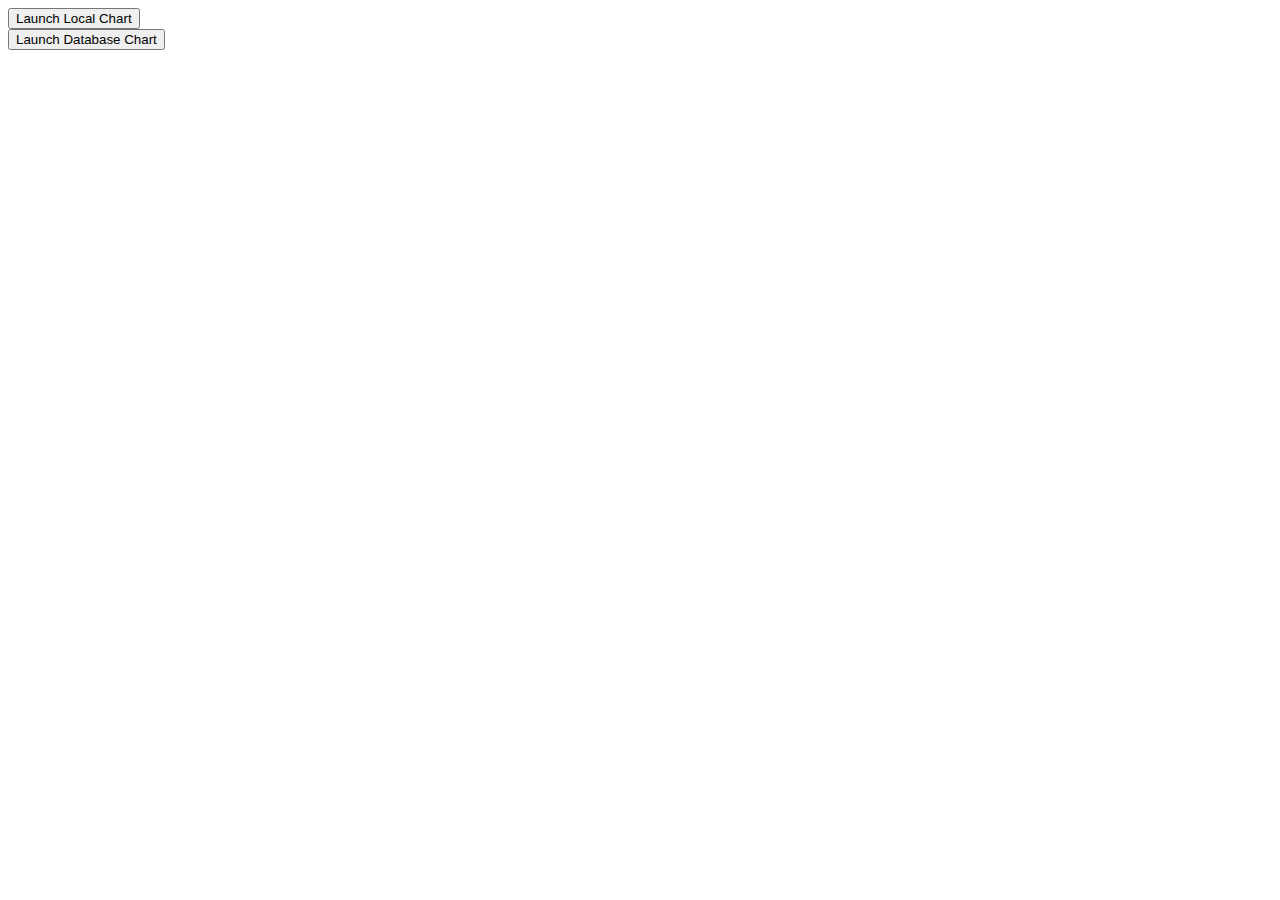
<file: INFO3410-2013-SEM3/lab7/index.html>
<html>
  <head>
    <!--Load the AJAX API-->
    <script type="text/javascript" src="https://www.google.com/jsapi"></script>
    <script type="text/javascript" src="main.js"></script>
  </head>

  <body>
    
    <button id="local">Launch Local Chart</button>
    <!--Div that will hold the pie chart-->
    <div id="pie_chart_div"></div>

    
    <button id="pie_svr">Launch Database Chart</button>
    <div id="pie_chart_div_svr"></div>

  </body>
</html>
</file>
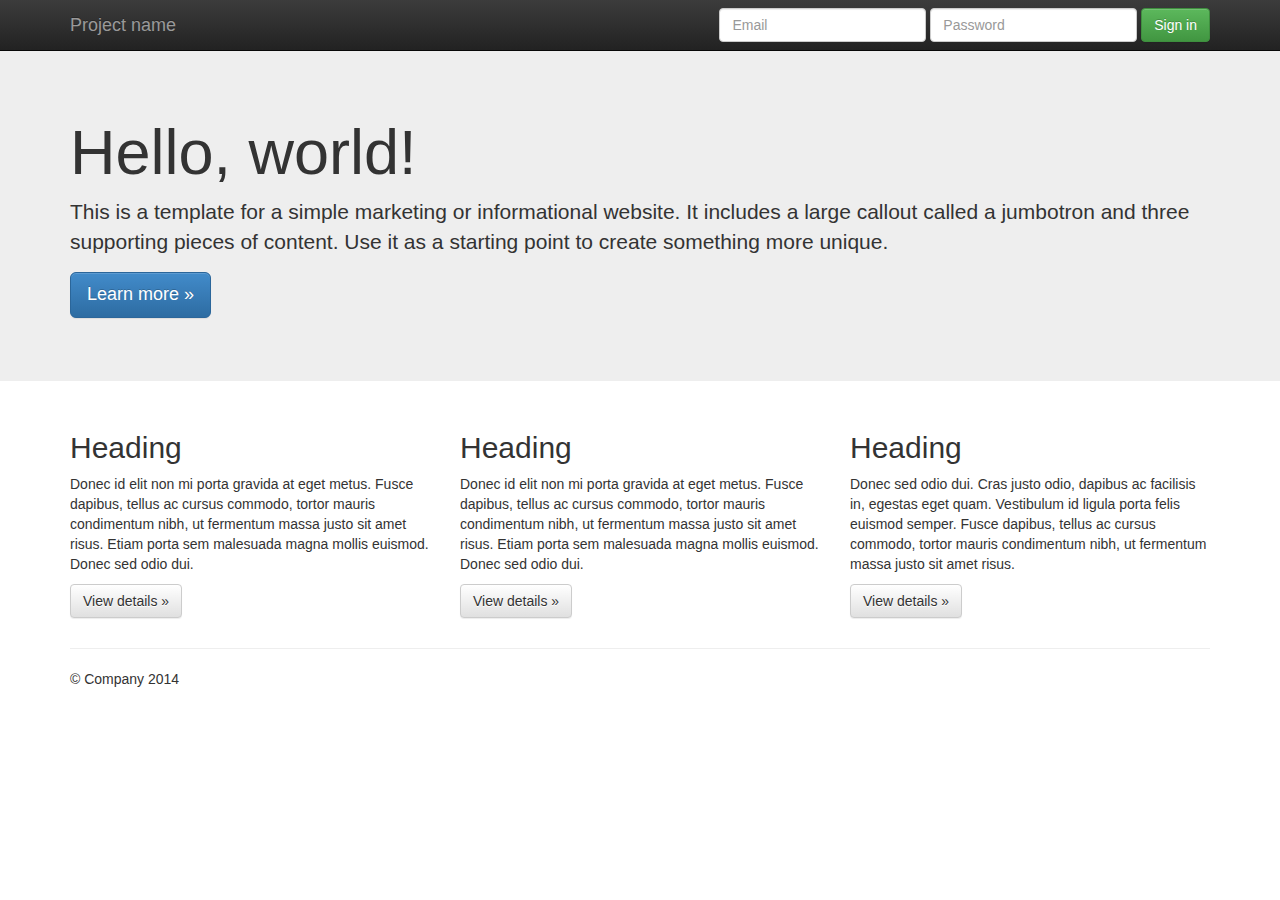
<file: INFO3410-2014-SEM3/LAB4/index.html>
<!DOCTYPE html>
<html class="no-js">
    <head>
        <meta charset="utf-8">
        <meta http-equiv="X-UA-Compatible" content="IE=edge,chrome=1">
        <title></title>
        <meta name="description" content="">
        <meta name="viewport" content="width=device-width, initial-scale=1">

        <link rel="stylesheet" href="css/bootstrap.min.css">
        <style>
            body {
                padding-top: 50px;
                padding-bottom: 20px;
            }
        </style>
        <link rel="stylesheet" href="css/bootstrap-theme.min.css">
        <link rel="stylesheet" href="css/main.css">

        <script src="js/vendor/modernizr-2.6.2-respond-1.1.0.min.js"></script>
    </head>
    <body>
    <div class="navbar navbar-inverse navbar-fixed-top" role="navigation">
      <div class="container">
        <div class="navbar-header">
          <button type="button" class="navbar-toggle" data-toggle="collapse" data-target=".navbar-collapse">
            <span class="sr-only">Toggle navigation</span>
            <span class="icon-bar"></span>
            <span class="icon-bar"></span>
            <span class="icon-bar"></span>
          </button>
          <a class="navbar-brand" href="#">Project name</a>
        </div>
        <div class="navbar-collapse collapse">
          <form class="navbar-form navbar-right" role="form">
            <div class="form-group">
              <input type="text" placeholder="Email" class="form-control">
            </div>
            <div class="form-group">
              <input type="password" placeholder="Password" class="form-control">
            </div>
            <button type="submit" class="btn btn-success">Sign in</button>
          </form>
        </div><!--/.navbar-collapse -->
      </div>
    </div>

    <!-- Main jumbotron for a primary marketing message or call to action -->
    <div class="jumbotron">
      <div class="container">
        <h1>Hello, world!</h1>
        <p>This is a template for a simple marketing or informational website. It includes a large callout called a jumbotron and three supporting pieces of content. Use it as a starting point to create something more unique.</p>
        <p><a class="btn btn-primary btn-lg" role="button">Learn more &raquo;</a></p>
      </div>
    </div>

    <div class="container">
      <!-- Example row of columns -->
      <div class="row">
        <div class="col-md-4">
          <h2>Heading</h2>
          <p>Donec id elit non mi porta gravida at eget metus. Fusce dapibus, tellus ac cursus commodo, tortor mauris condimentum nibh, ut fermentum massa justo sit amet risus. Etiam porta sem malesuada magna mollis euismod. Donec sed odio dui. </p>
          <p><a class="btn btn-default" href="#" role="button">View details &raquo;</a></p>
        </div>
        <div class="col-md-4">
          <h2>Heading</h2>
          <p>Donec id elit non mi porta gravida at eget metus. Fusce dapibus, tellus ac cursus commodo, tortor mauris condimentum nibh, ut fermentum massa justo sit amet risus. Etiam porta sem malesuada magna mollis euismod. Donec sed odio dui. </p>
          <p><a class="btn btn-default" href="#" role="button">View details &raquo;</a></p>
       </div>
        <div class="col-md-4">
          <h2>Heading</h2>
          <p>Donec sed odio dui. Cras justo odio, dapibus ac facilisis in, egestas eget quam. Vestibulum id ligula porta felis euismod semper. Fusce dapibus, tellus ac cursus commodo, tortor mauris condimentum nibh, ut fermentum massa justo sit amet risus.</p>
          <p><a class="btn btn-default" href="#" role="button">View details &raquo;</a></p>
        </div>
      </div>

      <hr>

      <footer>
        <p>&copy; Company 2014</p>
      </footer>
    </div> <!-- /container -->        <script src="//ajax.googleapis.com/ajax/libs/jquery/1.11.0/jquery.min.js"></script>
        <script>window.jQuery || document.write('<script src="js/vendor/jquery-1.11.0.min.js"><\/script>')</script>

        <script src="js/vendor/bootstrap.min.js"></script>

        <script src="js/main.js"></script>
    </body>
</html>
</file>
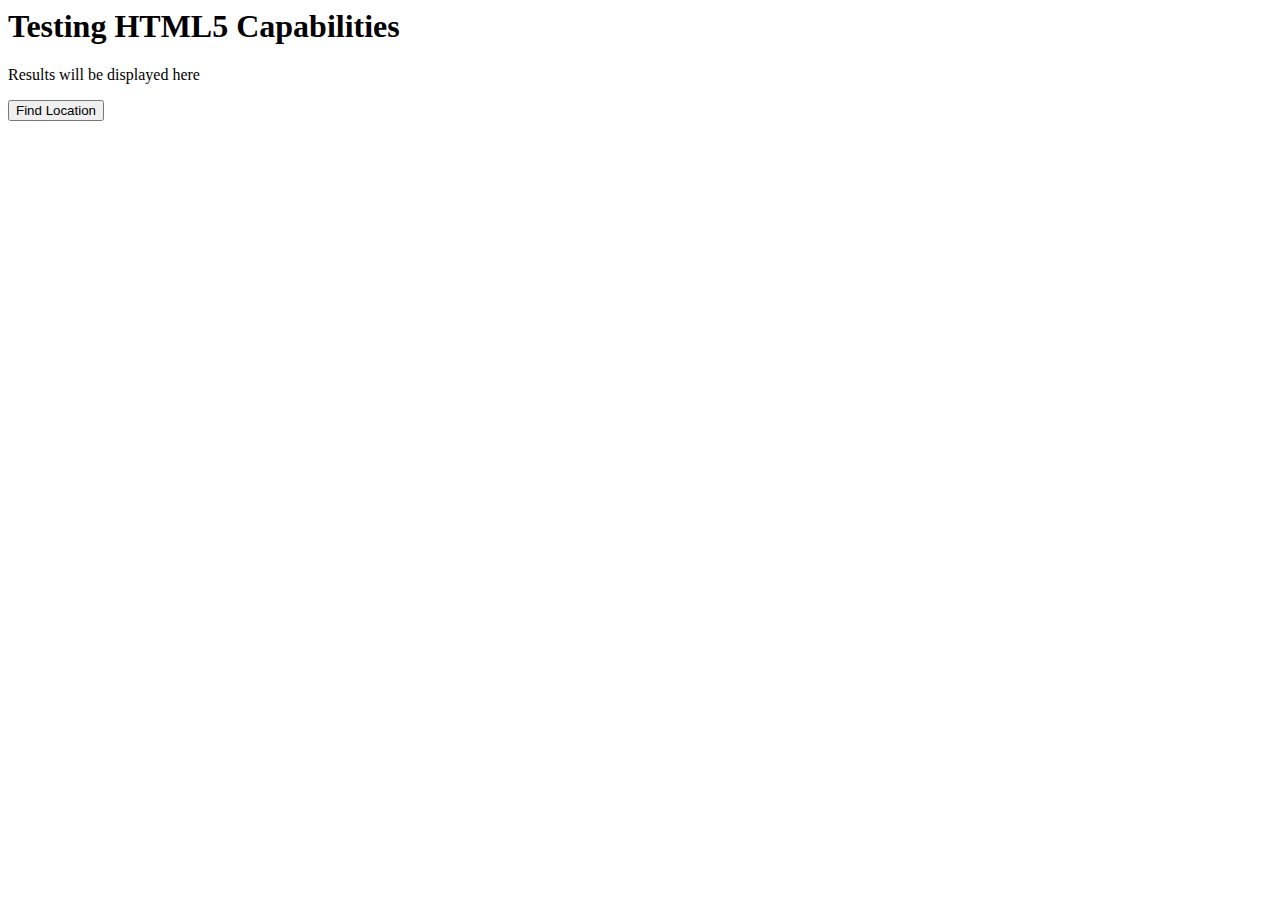
<file: INFO3410-2014-SEM3/LAB2/geo.html>
<html>
	<head>
		<script src="geoloc.js"></script>
	</head>
	<body>
		<h1>Testing HTML5 Capabilities</h1>
		<p id="displayResult">
			Results will be displayed here
		</p>
		<button id="btn" onclick="runFunc();">
			Find Location
		</button>
	</body>
</html>
</file>
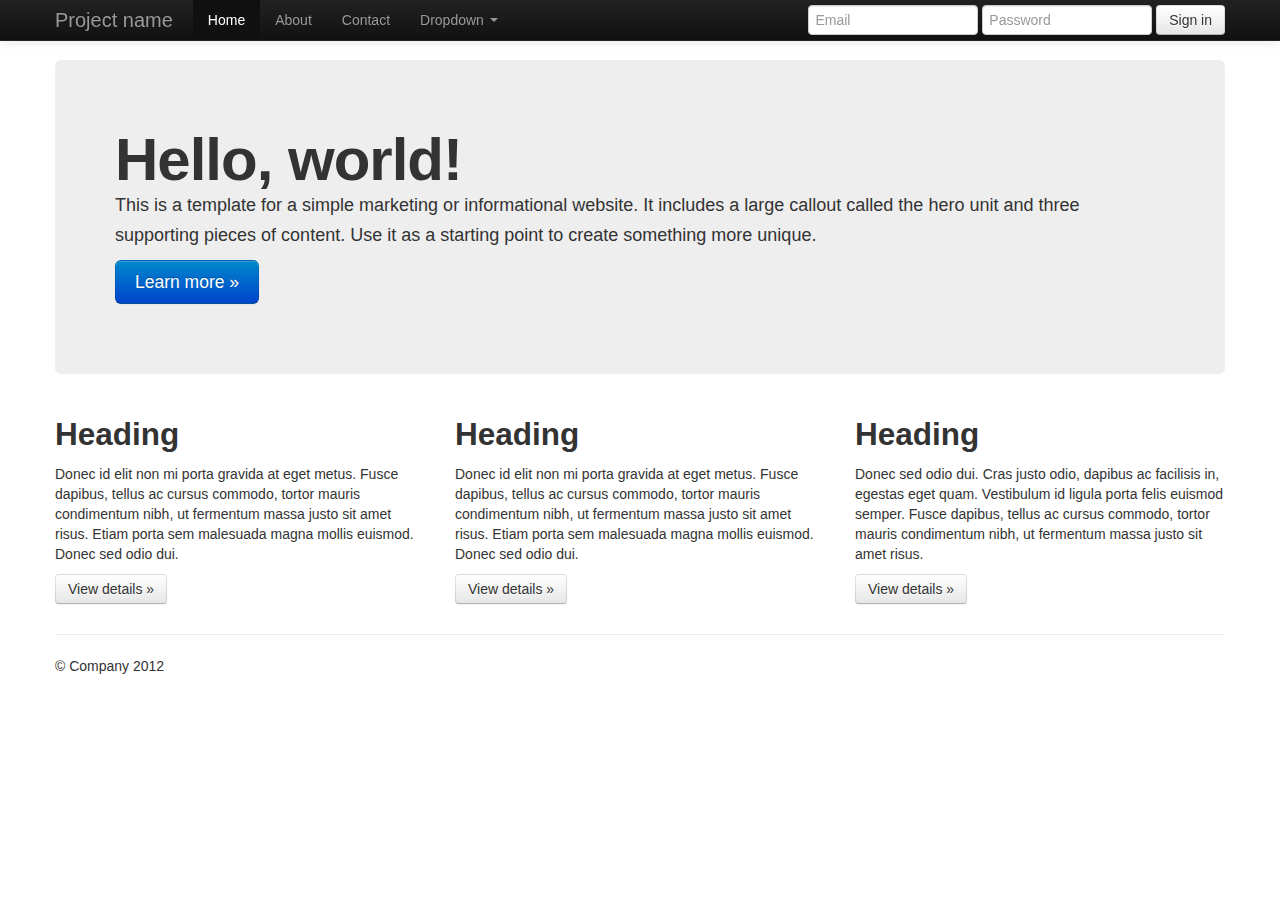
<file: php/partials/index-old.html>
<!DOCTYPE html>
<html class="no-js">
    <head>
        <meta charset="utf-8">
        <meta http-equiv="X-UA-Compatible" content="IE=edge,chrome=1">
        <title></title>
        <meta name="description" content="">
        <meta name="viewport" content="width=device-width">

        <link rel="stylesheet" href="css/bootstrap.min.css">
        <style>
            body {
                padding-top: 60px;
                padding-bottom: 40px;
            }
        </style>
        <link rel="stylesheet" href="css/bootstrap-responsive.min.css">
        <link rel="stylesheet" href="css/main.css">

        <script src="js/vendor/modernizr-2.6.2-respond-1.1.0.min.js"></script>
    </head>
    <body>

        <!-- This code is taken from http://twitter.github.com/bootstrap/examples/hero.html -->

        <div class="navbar navbar-inverse navbar-fixed-top">
            <div class="navbar-inner">
                <div class="container">
                    <a class="btn btn-navbar" data-toggle="collapse" data-target=".nav-collapse">
                        <span class="icon-bar"></span>
                        <span class="icon-bar"></span>
                        <span class="icon-bar"></span>
                    </a>
                    <a class="brand" href="#">Project name</a>
                    <div class="nav-collapse collapse">
                        <ul class="nav">
                            <li class="active"><a href="#">Home</a></li>
                            <li><a href="#about">About</a></li>
                            <li><a href="#contact">Contact</a></li>
                            <li class="dropdown">
                                <a href="#" class="dropdown-toggle" data-toggle="dropdown">Dropdown <b class="caret"></b></a>
                                <ul class="dropdown-menu">
                                    <li><a href="#">Action</a></li>
                                    <li><a href="#">Another action</a></li>
                                    <li><a href="#">Something else here</a></li>
                                    <li class="divider"></li>
                                    <li class="nav-header">Nav header</li>
                                    <li><a href="#">Separated link</a></li>
                                    <li><a href="#">One more separated link</a></li>
                                </ul>
                            </li>
                        </ul>
                        <form class="navbar-form pull-right">
                            <input class="span2" type="text" placeholder="Email">
                            <input class="span2" type="password" placeholder="Password">
                            <button type="submit" class="btn">Sign in</button>
                        </form>
                    </div><!--/.nav-collapse -->
                </div>
            </div>
        </div>

        <div class="container">

            <!-- Main hero unit for a primary marketing message or call to action -->
            <div class="hero-unit">
                <h1>Hello, world!</h1>
                <p>This is a template for a simple marketing or informational website. It includes a large callout called the hero unit and three supporting pieces of content. Use it as a starting point to create something more unique.</p>
                <p><a class="btn btn-primary btn-large">Learn more &raquo;</a></p>
            </div>

            <!-- Example row of columns -->
            <div class="row">
                <div class="span4">
                    <h2>Heading</h2>
                    <p>Donec id elit non mi porta gravida at eget metus. Fusce dapibus, tellus ac cursus commodo, tortor mauris condimentum nibh, ut fermentum massa justo sit amet risus. Etiam porta sem malesuada magna mollis euismod. Donec sed odio dui. </p>
                    <p><a class="btn" href="#">View details &raquo;</a></p>
                </div>
                <div class="span4">
                    <h2>Heading</h2>
                    <p>Donec id elit non mi porta gravida at eget metus. Fusce dapibus, tellus ac cursus commodo, tortor mauris condimentum nibh, ut fermentum massa justo sit amet risus. Etiam porta sem malesuada magna mollis euismod. Donec sed odio dui. </p>
                    <p><a class="btn" href="#">View details &raquo;</a></p>
               </div>
                <div class="span4">
                    <h2>Heading</h2>
                    <p>Donec sed odio dui. Cras justo odio, dapibus ac facilisis in, egestas eget quam. Vestibulum id ligula porta felis euismod semper. Fusce dapibus, tellus ac cursus commodo, tortor mauris condimentum nibh, ut fermentum massa justo sit amet risus.</p>
                    <p><a class="btn" href="#">View details &raquo;</a></p>
                </div>
            </div>

            <hr>

            <footer>
                <p>&copy; Company 2012</p>
            </footer>

        </div> <!-- /container -->

        <script src="//ajax.googleapis.com/ajax/libs/jquery/1.9.1/jquery.min.js"></script>
        <script>window.jQuery || document.write('<script src="js/vendor/jquery-1.9.1.min.js"><\/script>')</script>

        <script src="js/vendor/bootstrap.min.js"></script>

        <script src="js/main.js"></script>
    </body>
</html>
</file>
<file: INFO3410-2014-SEM3/LAB4/css/main.css>
/* ==========================================================================
   Author's custom styles
   ========================================================================== */
</file>
<file: php/partials/css/main.css>
/* ==========================================================================
   Author's custom styles
   ========================================================================== */
</file>
